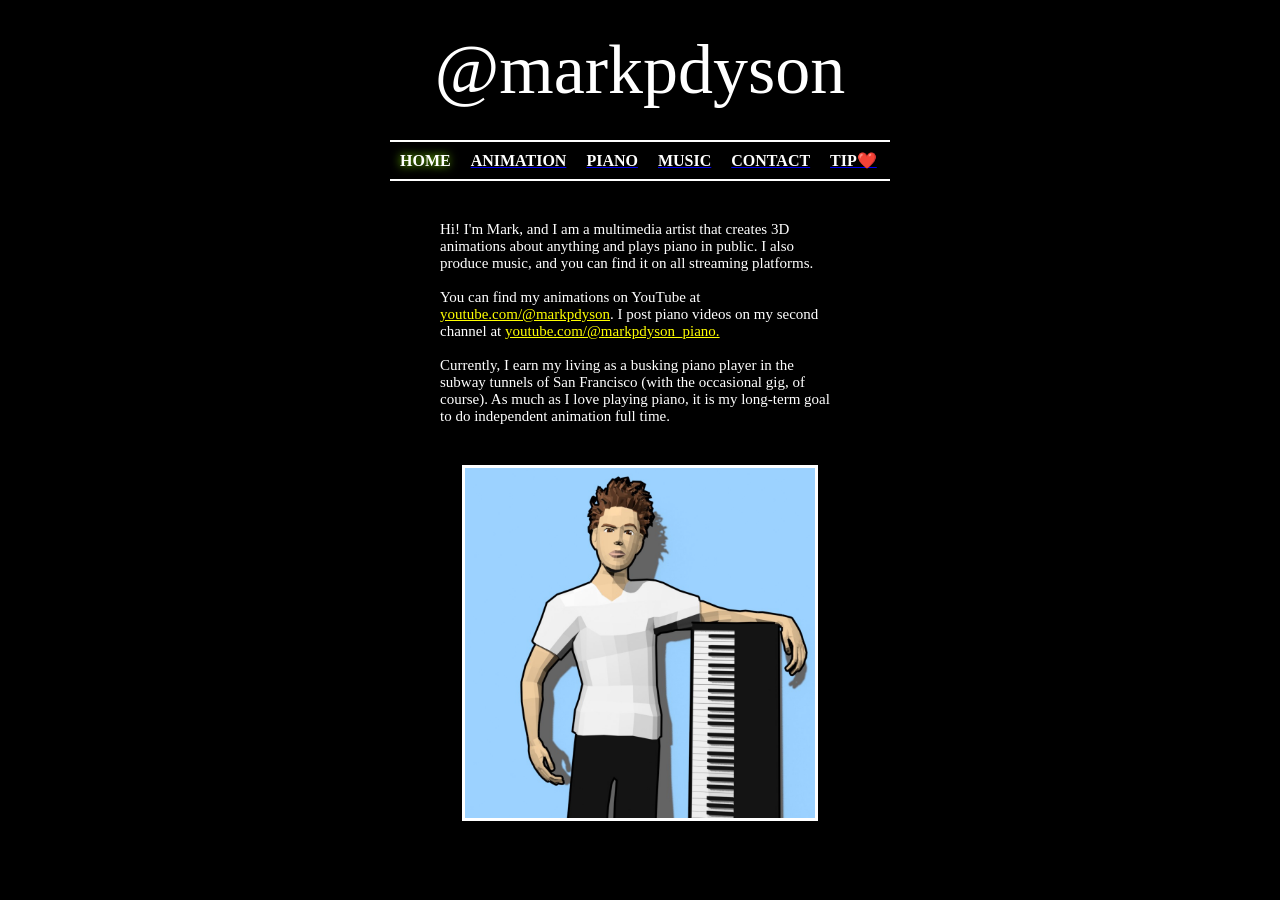
<file: index.html>
<!DOCTYPE html>

<html>
	<head>
		<link rel="stylesheet" href="styles.css">
	</head>

	<body>
			<h1 id="name">@markpdyson</h1>
		<nav>
			<div id="navigation_items">
				<span id="selected_page"><div>HOME</div></span>
				<a href="Animation.html"><div>ANIMATION</div></a>
				<a href="Piano.html"><div>PIANO</div></a>
				<a href="Music.html"><div>MUSIC</div></a>
				<a href="Contact.html"><div>CONTACT</div></a>
				<a href="Tip.html"><div>TIP❤️</div></a>
			</div>
		</nav>

		<p id="page_description">
		Hi! I'm Mark, and I am a multimedia artist that creates 3D animations about anything and plays piano in public. I also produce music, and you can find it on all streaming platforms. <br><br>

		You can find my animations on YouTube at <a href="https://youtube.com/@markpdyson">youtube.com/@markpdyson</a>. I post piano videos on my second channel at <a href="https://youtube.com/@markpdyson_piano">youtube.com/@markpdyson_piano.</a><br><br>

		Currently, I earn my living as a busking piano player in the subway tunnels of San Francisco (with the occasional gig, of course). As much as I love playing piano, it is my long-term goal to do independent animation full time.
		</p>
		<img src="images/ProfilePic2.jpg" alt="This is my profile picture. It depicts my character holding a piano keyboard to his side." id=profile_pic>
	</body>
</html>
</file>
<file: styles.css>
* {
	font-family: times-new-roman;
}

body {
	background-color: black;
}

#name {
	font-size: 70px;
	color: white;
	text-align: center;
	font-weight: normal;
	
	margin-top: 30px;
	margin-bottom: 30px;
}

nav {
	border-top-color: white;
	border-top-style: solid;
	border-top-width: 2px;
	
	border-bottom-color: white;
	border-bottom-style: solid;
	border-bottom-width: 2px;
	
	margin: auto;
	width: 500px;
}

#navigation_items {
	display: flex;
}

#navigation_items div {
	padding: 10px;
	color: white;
	margin: auto;
	line-height: 17px;
	
	font-weight: bold;
}

#selected_page div, #navigation_items div:hover {
	text-shadow: 0px 0px 10px #91FF00;
	cursor: pointer;
}

#page_description {
	color: white;
	width: 400px;
	margin: auto;
	padding: 40px;
	font-size: 15px;
}

p a {
	color: yellow;
}

#profile_pic {
	display: block;
	width: 350px;
	margin-left: auto;
	margin-right: auto;

	border-color: white;
	border-style: solid;
	border-width: 3px;
}
</file>
